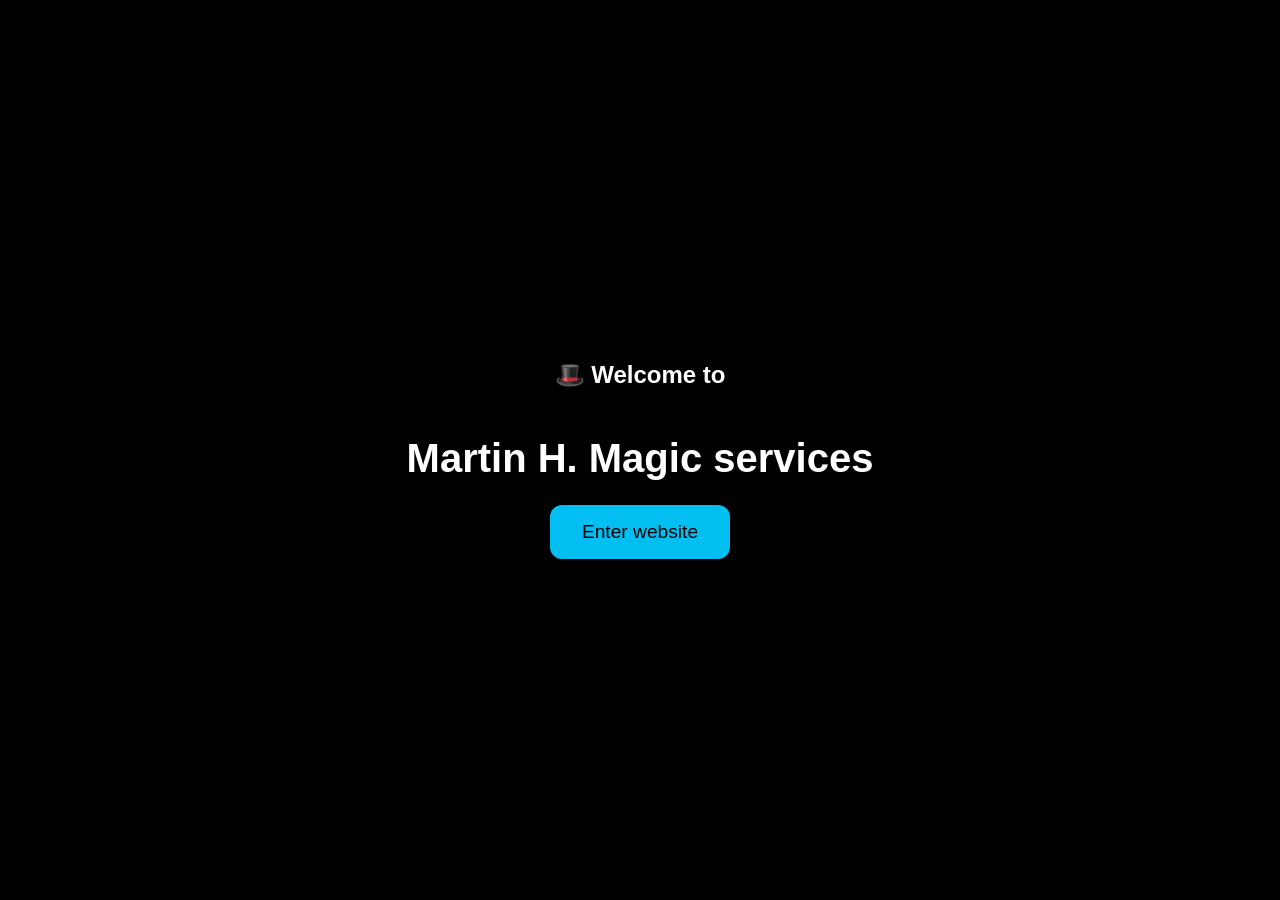
<file: index.html>
<!DOCTYPE html>
<html lang="th">
<head>
  <meta charset="UTF-8">
  <title>welcome | Martin H. website
  
  </title>
  <style>
    body, html {
      margin: 0;
      padding: 0;
      height: 100%;
      font-family: sans-serif;
      background-color: black;
      overflow: hidden;
    }

    .cover {
      position: relative;
      height: 100vh;
      width: 100%;
    }

    .smoke {
      position: absolute;
      top: 0;
      left: 0;
      width: 100%;
      height: 100%;
      background: url('https://giphy.com/gifs/foggy-gif-RI42LtoMA5mxi') center center / cover no-repeat;
      opacity: 100;
      pointer-events: none;
      z-index: 1;
    }

    .overlay {
      position: absolute;
      top: 0;
      left: 0;
      height: 100%;
      width: 100%;
      z-index: 2;
      display: flex;
      flex-direction: column;
      justify-content: center;
      align-items: center;
      color: white;
      text-align: center;
    }

    .overlay h1 {
      font-size: 2.5rem;
      margin-bottom: 1.5rem;
    }

    .enter-btn {
      background-color: rgb(2, 190, 241);
      color: black;
      padding: 1rem 2rem;
      text-decoration: none;
      font-size: 1.2rem;
      border-radius: 12px;
      transition: background 0.5s;
    }

    .enter-btn:hover {
      background-color: orange;
    }
  </style>
</head>
<body>
  <div class="cover">
    <div class="smoke"></div>
    <div class="overlay">
      <h2>🎩 Welcome to </h2>
      <h1>Martin H. Magic services</h1>
      <a href="main.html" class="enter-btn">Enter website</a>
    </div>
  </div>
</body>
</html>
</file>
